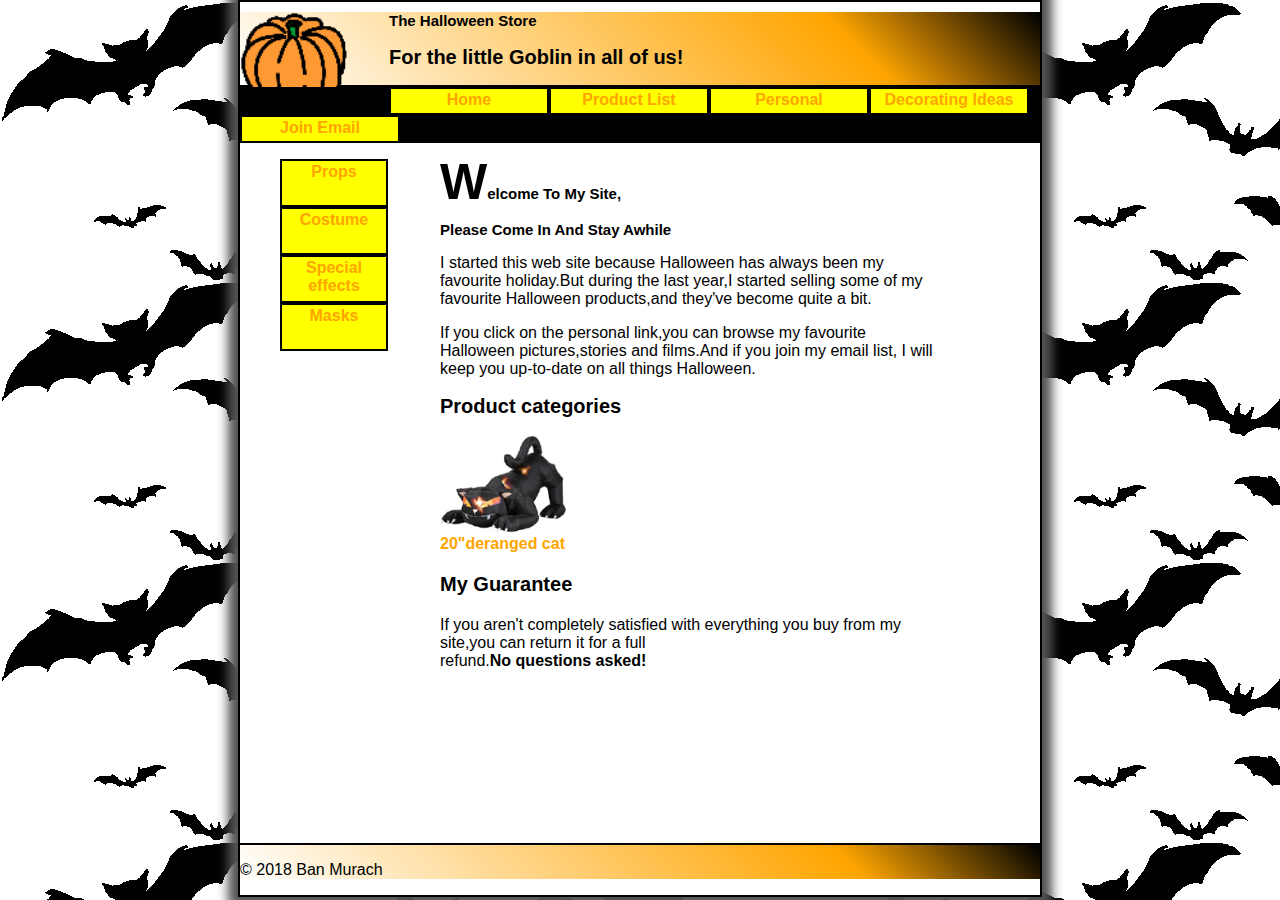
<file: homework1/index.html>
<!DOCTYPE html>

<html lang="en">
<head>
	<meta charset="utf-8" />
	<title>Halloween Store</title>
    <link rel="stylesheet" href="styles/main.css">
</head>

<body>
    <header>
        <img src="images/pumpkin.gif">
        <h1>The Halloween Store</h1>
        <h2>For the little Goblin in all of us!</h2>
    </header>
    <div>
        <nav id="nav_menu">
        <ul>
            <li><a href="index.html">Home</a></li>
            <li><a href="list.html">Product List</a></li>
            <li><a href="members.html"class="current">Personal</a></li>
            <li class="lastitem"><a href="aboutus.html">Decorating Ideas</a>
                <ul>
                    <li><a href="#">Outdoor</a></li>
                    <li><a href="#">Indoor</a></li>
                    <li><a href="#">Table</a></li>
                    <li><a href="#">Treats</a></li>
                </ul>
            </li>
            <li><a href="#">Join Email</a></li>
        </ul>
    </nav>
    </div>
    <main style="height:700px">
        <div style="float: left;height: 500px;width: 200px"><nav>
            <ul>
                <li><a href="products/props.html">Props</a></li>
                <li><a href="products/costume.html">Costume</a></li>
                <li><a href="products/special effects.html">Special effects</a></li>
                <li><a href="products/masks.html">Masks</a></li>
            </ul>
        </nav></div>
        
        <div style="float: left;height: 500px;width: 500px"><h1><tab>W</tab>elcome to my site,<h1>Please come in and stay awhile</h1>
        <p>I started this web site because Halloween has always been my favourite holiday.But during the last year,I started selling some of my favourite Halloween products,and they've become quite a bit.</p>
        <p>If you click on the personal link,you can browse my favourite Halloween pictures,stories and films.And if you join my email list, I will keep you up-to-date on all things Halloween. </p>
        
        <h2>Product categories</h2>
            <img style="margin-right: 800px;height=154px"src="images/cat1.jpg">
            <a href="images/cat1.html">20"deranged cat</a>
        
            <h3>My Guarantee</h3>
            <p>If you aren't completely satisfied with everything you buy from my site,you can return it for a full<br> refund.<strong>No questions asked!</strong></p></div>
        </main>
    <footer>
            <p>&copy; 2018 Ban Murach</p>
    </footer>
	
</body>
</html>
</file>
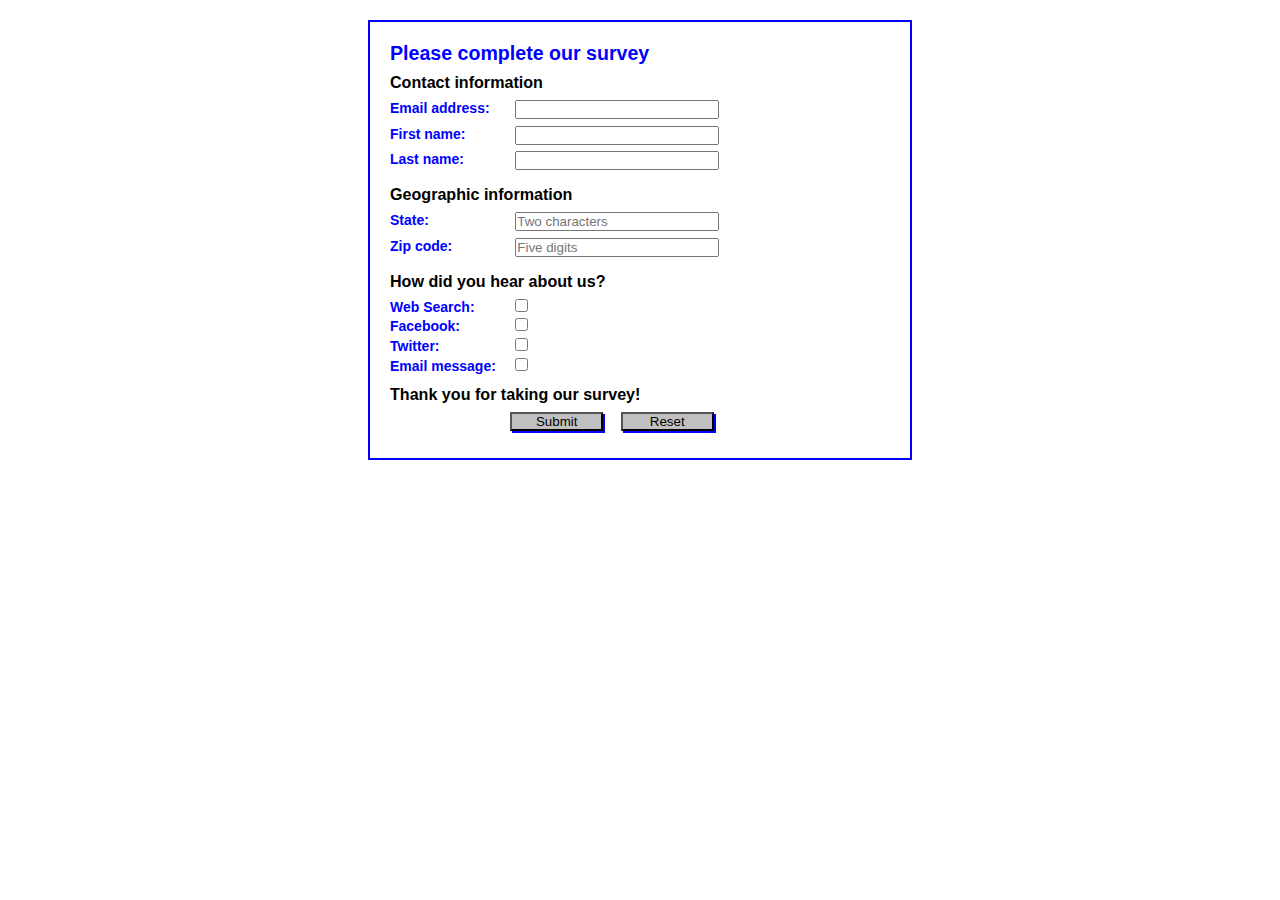
<file: week4survey /index.html>
<!DOCTYPE HTML>
<html lang="en">
<head>
	<meta charset="utf-8">
    <title>Complete a Form</title>
    <style>
    	* {
    		margin: 0;
    		padding: 0;
    	}
		body {
			font: 87.5% Arial, Helvetica, sans-serif;
			width: 500px;
		    margin: 20px auto;
		    padding: 20px;
		    border: 2px solid blue;
		}
		h1 {
			color: blue; 
			font-size: 140%;
		}
		h2 {
			font-size: 115%;
			padding: .5em 0;
		}
		label {
			color: blue;
			float: left;
			width: 8em;
			font-weight: bold;
			text-align: left;
		}
		input {
			width: 15em;
			margin: 0 0 .5em 1em;
		}
		#button, #reset {
			width: 7em;
			background-color: silver;
			box-shadow: 2px 2px 0 blue; }
		#button {
			margin-left: 9em;
		}
        input[type="checkbox"] {
            width: 13px;
        }
	</style>
</head>

<body>
<h1>Please complete our survey</h1>
<form name="myform" action="survey.php" method="post">
	
	<h2>Contact information</h2>
	<label for="email">Email address:</label>
    <input type="email" name="email" id="email"><br>
    <label for="firstname">First name:</label>
    <input type="text" name="firstname" id="firstname"><br>
    <label for="lastname">Last name:</label>
    <input type="text" name="lastname" id="lastname"><br>
    
    <h2>Geographic information</h2>
    <label for="state">State:</label>
    <input type="text" name="state" id="state" placeholder="Two characters" pattern="[A-Za-z]{2}"><br>
    <label for="zipcode">Zip code:</label>
    <input type="text" name="zipcode" id="zipcode" placeholder="Five digits" pattern="\d{5}"><br>
    
    <h2>How did you hear about us?</h2>
    <label for="websearch">Web Search:</label>
    <input type="checkbox" value="websearch" name="websearch" id="websearch"><br>
    <label for="facebook">Facebook:</label>
    <input type="checkbox" value="facebook" name="facebook" id="facebook"><br>
    <label for="twitter">Twitter:</label>
    <input type="checkbox" value="twitter" name="twitter" id="twitter"><br>
    <label for="emailmessage">Email message:</label>
    <input type="checkbox" value="emailmessage" name="emailmessage" id="emailmessage"><br>
    
    <h2>Thank you for taking our survey!</h2>
    <input type="submit" name="button" id="button" value="Submit">
    <input type="reset" name="reset" id="reset"> 
</form>
</body>
</html>
</file>
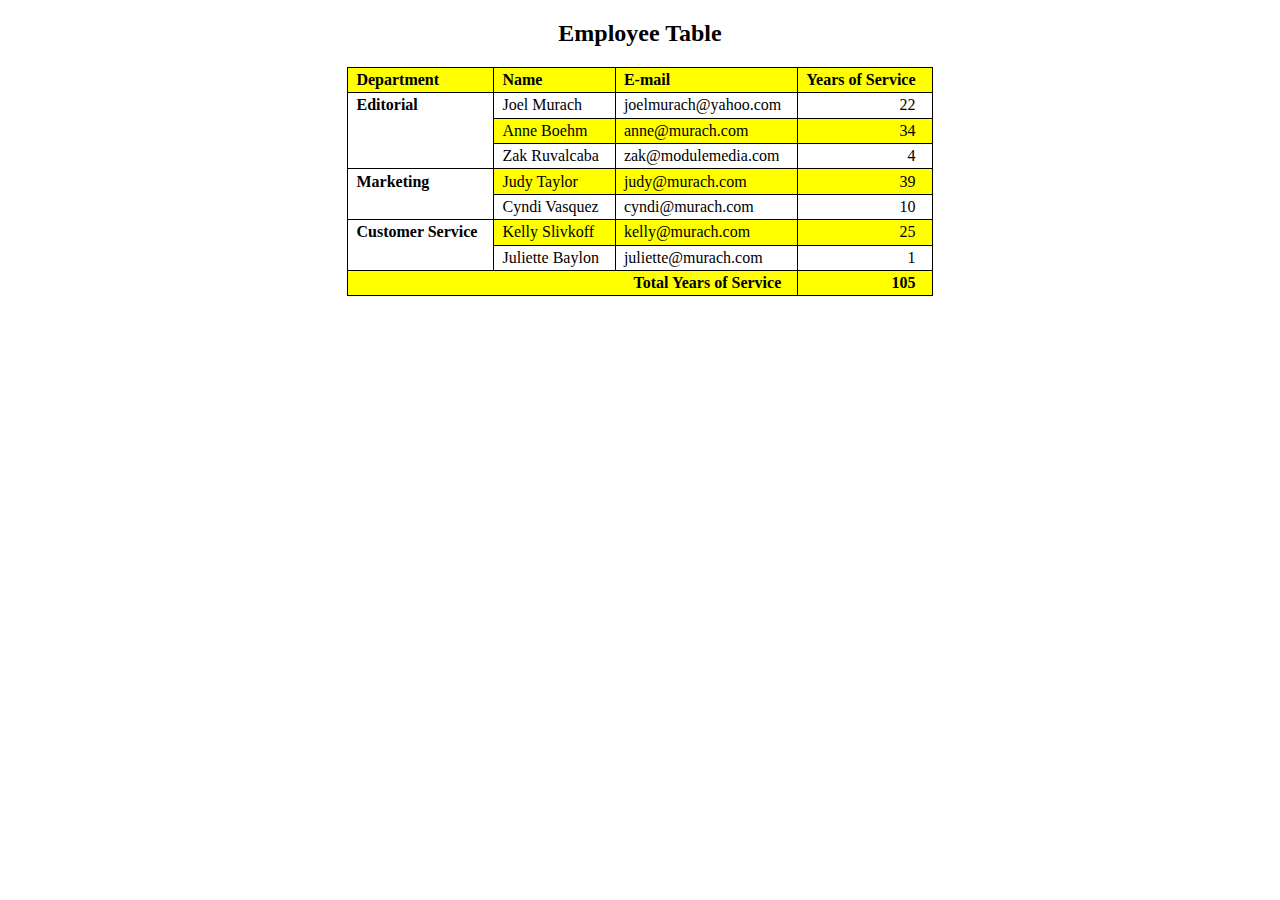
<file: week4table/index.html>
<!DOCTYPE html>
<html>
<head>
    <meta charset="utf-8">
    <title>Employee table</title>
	<style>
		body {
			width: 750px;
			margin: 0 auto;
		}
		table {
			border-collapse: collapse;
			border: 1px solid black;
			margin: 20px auto;
		}
		thead {
			background-color: yellow;
		}
		th, td {
			border: 1px solid black;
			padding: .2em 1em .2em .5em;
			text-align: left;
			vertical-align: middle;
		}
		.right {
			text-align: right;
		}
		tbody tr:nth-child(even) td {
			background-color: yellow;
		}
        figcaption {
            text-align: center;
        }
        .rowspan {
            background-color: white !important;
            font-weight: bold;
            vertical-align: top;
        }
        .colspan {
            text-align: right;
            font-weight: bold;
        }
	</style>
</head>

<body>
<figure>
    <figcaption><h2>Employee Table</h2></figcaption>
<table>
	<thead>
		<tr>
            <th>Department</th>
			<th>Name</th>
			<th>E-mail</th>
			<th class="right">Years of Service</th>
		</tr>
	</thead>
	<tbody>
		<tr>
            <td rowspan="3" class="rowspan">Editorial</td>
			<td>Joel Murach</td>
			<td>joelmurach@yahoo.com</td>
			<td class="right">22</td>
		</tr>
		<tr>
			<td>Anne Boehm</td>
			<td>anne@murach.com</td>
			<td class="right">34</td>
		</tr>
		<tr>
			<td>Zak Ruvalcaba</td>
			<td>zak@modulemedia.com</td>
			<td class="right">4</td>
		</tr>
		<tr>
            <td rowspan="2" class="rowspan">Marketing</td>
			<td>Judy Taylor</td>
			<td>judy@murach.com</td>
			<td class="right">39</td>
		</tr>
		<tr>
			<td>Cyndi Vasquez</td>
			<td>cyndi@murach.com</td>
			<td class="right">10</td>
		</tr>
		<tr> 
            <td rowspan="2" class="rowspan">Customer Service</td>
			<td>Kelly Slivkoff</td>
			<td>kelly@murach.com</td>
			<td class="right">25</td>
		</tr>
		<tr>
			<td>Juliette Baylon</td>
			<td>juliette@murach.com</td>
			<td class="right">1</td>
		</tr>
        <tr> 
            <td colspan="3" class="colspan">Total Years of Service</td>
             <td class="colspan">105</td>
          </tr>
	</tbody>
    </table>
</figure>
</body>
</html>
</file>
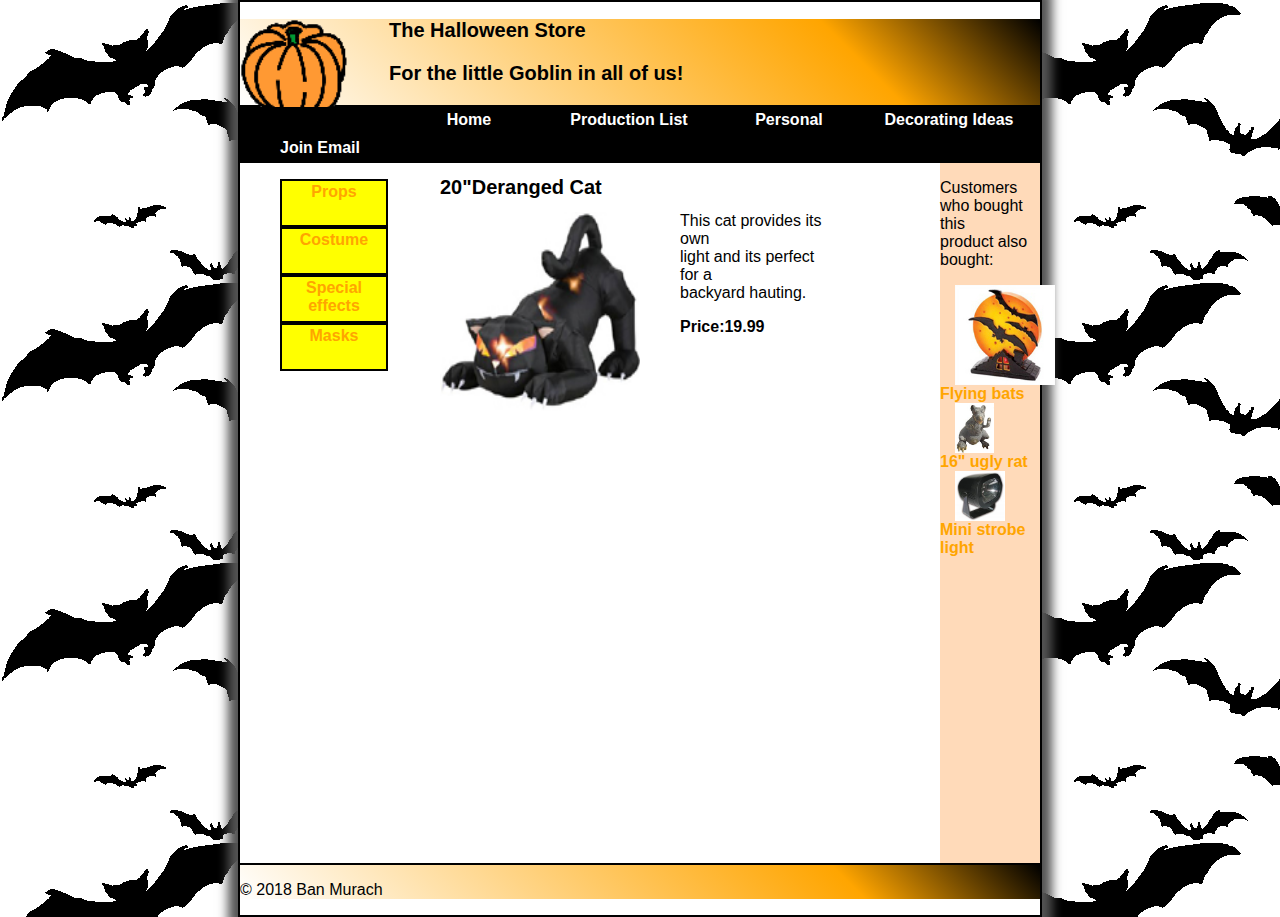
<file: homework1/cat.html>
<!DOCTYPE html>

<html lang="en">
<head>
	<meta charset="utf-8" />
	<title>Deranged Cat</title>
    <link rel="stylesheet" href="products/product.css">
</head>

<body>
    <header>
      <img src="images/pumpkin.gif"/>
      <h2>The Halloween Store</h2>
      <h3>For the little Goblin in all of us!</h3>
    </header>
    <div>
        <nav id="nav_menu">
        <ul>
         <li class="b2"><a href="index.html" class="b1">Home</a></li>
         <li class="b2"><a href="ProductionList.html" class="b1">Production List</a></li>
         <li class="b2"><a href="#" class="b1">Personal</a></li>
         <li class="b2"><a href="cat.html" class="b1">Decorating Ideas</a>
            <ul>
                <li class="b2"><a href="#" class="b1">Outdoor</a></li>
                <li class="b2"><a href="#" class="b1">Indoor</a></li>
                <li class="b2"><a href="#" class="b1">Table</a></li>
                <li class="b2"><a href="#" class="b1">Treats</a></li>
            </ul>
        </li>
        <li class="b2"><a href="#" class="b1">Join Email</a></li>
            </ul>
        </nav>
    </div>
    
    <main style="height:700px">
        <div style="float: left;height: 500px;width: 200px"><nav>
            <ul class=leftsec>
                <li><a href="products/props.html">Props</a></li>
                <li><a href="products/costume.html">Costume</a></li>
                <li><a href="products/special effects.html">Special effects</a></li>
                <li><a href="products/masks.html">Masks</a></li>
            </ul>
        </nav></div>
        
        <div style="float: left;height: 500px;width:395px">
        <h1 class="Q">20"Deranged cat</h1>
            <img  style="height: 200px;width: 200px " src="images/cat1.jpg">
            <div >This cat provides its own<br> light and its perfect for a<br> backyard hauting.
                <p><strong>Price:19.99</strong></p></div> 
        </div>
        
        <div style="float: right;height:700px;width:100px;background-color:peachpuff">
            <p>Customers who bought this<br> product also bought:</p>
            <ul style="margin-left: 0px;padding-inline-start: 0px;">
                <img style="margin-right:3px;width=50px;margin-left:15px"src="images/flying_bats.jpg">
                <a href="#">Flying bats</a>
                <img  style="width=50px;height: 50px;margin-left:15px"src="images/rat1.jpg">
                <a href="#">16" ugly rat</a>
                <img  style="width: 50px;height: 50px;margin-left:15px"src="images/strobe1.jpg">
                <a href="#">Mini strobe light</a>
            </ul>
        </div>
        </main>
    <footer>
            <p>&copy; 2018 Ban Murach</p>
    </footer>
	
</body>
</html>
</file>
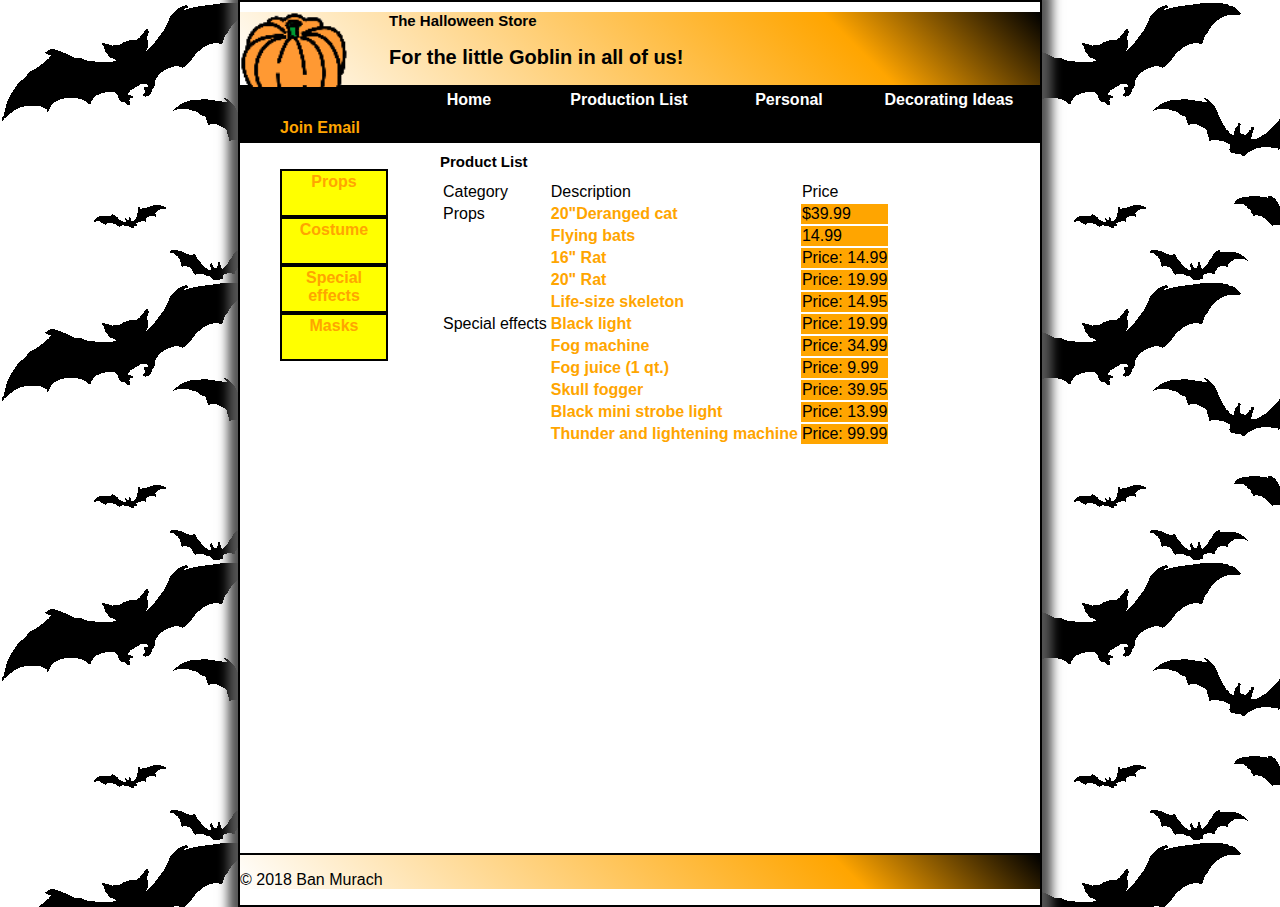
<file: homework1/ProductionList.html>
<!DOCTYPE html>

<html lang="en">
<head>
	<meta charset="utf-8" />
	<title>Halloween Store</title>
    <link rel="stylesheet" href="products/Summary.css">
</head>

<body>
    <header>
        <img src="images/pumpkin.gif">
        <h1>The Halloween Store</h1>
        <h2>For the little Goblin in all of us!</h2>
    </header>
    <div>
        <nav id="nav_menu">
    <ul>
        <li class="b2"><a href="index.html" class="b1">Home</a></li>
        <li class="b2"><a href="ProductionList.html" class="b1">Production List</a></li>
        <li class="b2"><a href="#" class="b1">Personal</a></li>
        <li class="b2"><a href="cat.html" class="b1">Decorating Ideas</a>
            <ul>
                <li class="b2"><a href="#" class="b1">Outdoor</a></li>
                <li class="b2"><a href="#" class="b1">Indoor</a></li>
                <li class="b2"><a href="#" class="b1">Table</a></li>
                <li class="b2"><a href="#" class="b1">Treats</a></li>
            </ul>
        </li>
        <li class="b2"><a href="#">Join Email</a></li>
            </ul>
</nav>
    </div>
    <main style="height:700px">
        <div style="float: left;height: 500px;width: 200px"><nav>
            <ul class=leftsec>
                <li><a href="products/props.html">Props</a></li>
                <li><a href="products/costume.html">Costume</a></li>
                <li><a href="products/special effects.html">Special effects</a></li>
                <li><a href="products/masks.html">Masks</a></li>
            </ul>
        </nav></div>
        <div>
            <h1><strong>Product List</strong></h1>
            <table>
                <tr>
                    <td>Category</td>
                    <td>Description</td>
                    <td>Price</td>
                </tr>
                <tr>
                    <td rowspan="5" style="vertical-align: top">Props</td>
                    <td><a href="#">20"Deranged cat</a></td>
                    <td style="background-color: orange">$39.99</td>
                </tr>
                <tr>
                    
                    <td><a href="#">Flying bats</a></td>
                    <td style="background-color: orange">14.99</td>
                </tr>
                <tr>
                    
                    <td><a href="#">16" Rat</a></td>
                    <td style="background-color: orange">Price: 14.99</td>
                </tr>
                <tr>
                    
                    <td><a href="#">20" Rat</a></td>
                    <td style="background-color: orange">Price: 19.99</td>
                </tr>
                <tr>
                    
                    <td><a href="#">Life-size skeleton</a></td>
                    <td style="background-color: orange">Price: 14.95</td>
                </tr>
                <tr>
                    <td rowspan="6" style="vertical-align: top">Special effects</td>
                    <td><a href="#">Black light</a></td>
                    <td style="background-color: orange">Price: 19.99</td>
                </tr>
                <tr>
                    
                    <td><a href="#">Fog machine</a></td>
                    <td style="background-color: orange">Price: 34.99</td>
                </tr>
                <tr>
                    
                    <td><a href="#">Fog juice (1 qt.)</a></td>
                    <td style="background-color: orange">Price: 9.99</td>
                </tr>
                <tr>
                    
                    <td><a href="#">Skull fogger</a></td>
                    <td style="background-color: orange">Price: 39.95  </td>                    
                </tr>
                <tr>
                    
                    <td><a href="#">Black mini strobe light</a></td>
                    <td style="background-color: orange">Price: 13.99</td>
                </tr>
                <tr>
                    
                    <td><a href="#">Thunder and lightening machine</a></td>
                    <td style="background-color: orange">Price: 99.99</td>
                </tr>
            </table>
            
        </div>
        </main>
    <footer>
            <p class=>&copy; 2018 Ban Murach</p>
    </footer>
	
</body>
</html>
</file>
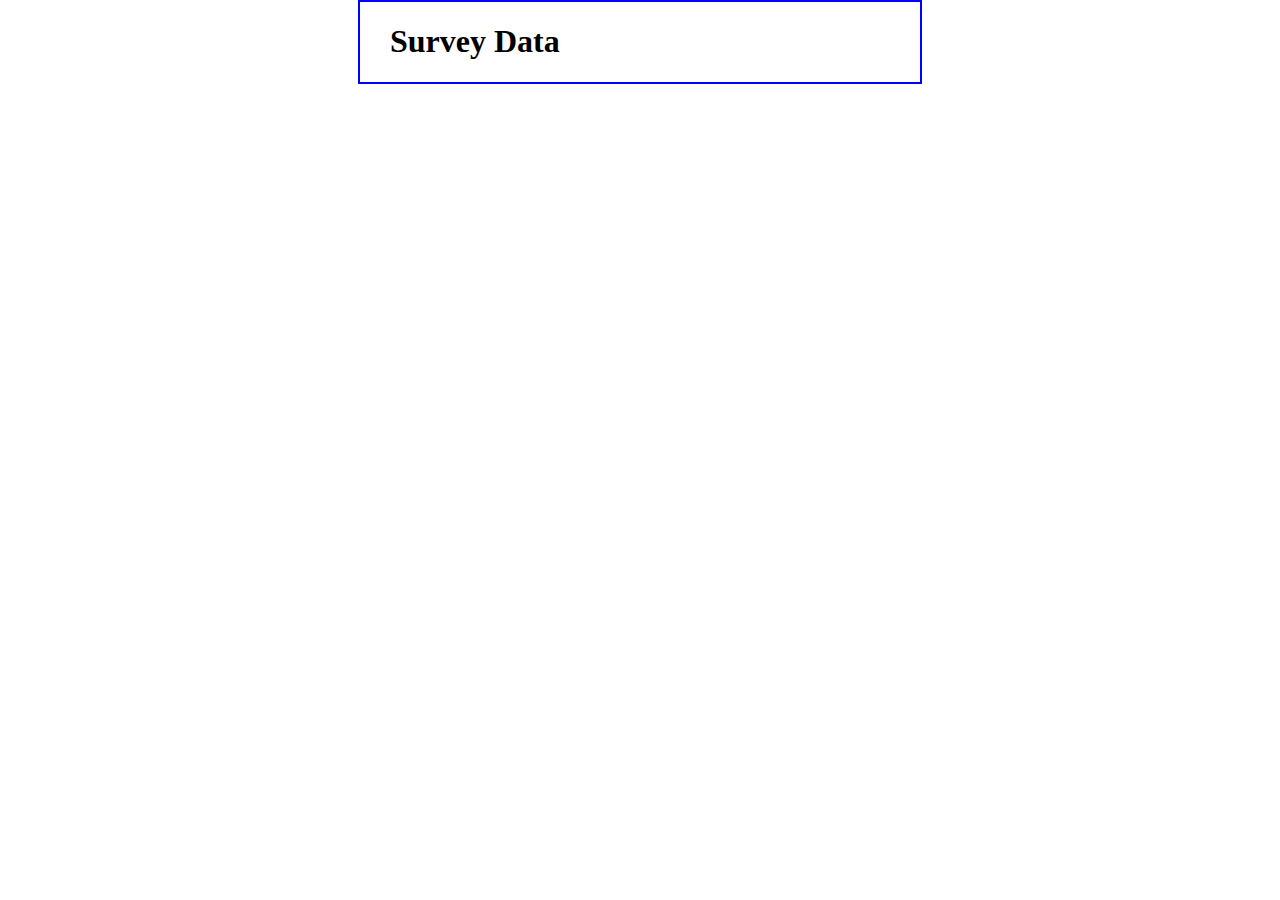
<file: week4survey /survey_data.html>
<!DOCTYPE html>
<html>
<head>
<title>Survey Data</title>
<style>
    body {
    	width: 500px;
    	margin: 0 auto;
    	padding: 0 30px;
    	border: 2px solid blue;
    }
    dt {
        font-weight: bold;
    }
</style>
<script type="text/javascript">
//<![CDATA[
var decode = function ( text ) {
    text = text.replace(/\+/g, " ");
    text = text.replace(/%[a-fA-F0-9]{2}/g, 
        function ( text ) {
            return String.fromCharCode( "0x" + text.substr(1,2));
        }
    );
    return text;
}
    
var display_data = function () {
    var query = location.search.replace("?", "");
    if ( query == "" ) return;
    
    var fields = query.split("&");
    
    if ( fields.length == 0 ) {
        document.write("<p>No data was submitted.</p>");
    } else {
        document.write("<dl>");
        var field_parts;
        for ( var i in fields ) {
            field_parts = fields[i].split("=");
            field_parts[0] = decode( field_parts[0] );
            field_parts[1] = decode( field_parts[1] );
            document.write("<dt>" + field_parts[0] + "</dt>");
            document.write("<dd>" + field_parts[1] + "</dd>");
        }
        document.write("</dl>");
    }
}
//]]>
</script>
</head>

<body>
    <h1>Survey Data</h1>
    <script>display_data();</script>
</body>
</html>
</file>
<file: homework1/styles/main.css>
html{
    background-image: url(images/bats.gif);
}
body{
    font-family: sans-serif;
    width: 800px;
    background-color: white;
    border:2px solid black;
    -moz-box-shadow:0 0 10px 10px #545454;
    -webkit-box-shadow:0 0 10px 10px #545454;
    box-shadow: 0 0 10px 10px #545454;
    margin: auto; 
    background-repeat:repeat-x;
    background-repeat: repeat-y;
}
.qzc{
    font-size: 40px;
    color: orange;
    font-style: italic;
    font-weight: bold;
    text-shadow: black;
    margin-top: 0;
}
.qzc1{
    font-size:20px;
}
h2{
    font-size: 20px;
    
}
h3{
    font-size: 20px;
    
}
img{
    float: left;
    height: 100px;
    margin-right:40px;
}
h1{
    font-size:15px;
    text-transform: capitalize;
    
}
p.qzc2{
    font-size: 15px;
    text-align: center;
}
a{
    color: orange;
    font-weight: bold;
    margin-left: 0px;
    transition: color 1s ease-in 1s;
    text-decoration: none;
}
a:hover{
    color:green;
}
li{
    padding: 2px;
    border: 2px solid black;
    background-color: yellow;
    width: 100px ;
    height: 40px;
    text-align: center;
    list-style: none;
}
tab{
    font-size: 50px;
}
header{
    background:linear-gradient(45deg, white, orange 75%, black)!important;
    border-bottom:2px solid black; 
    linear-gradient(45deg, white, orange 75%, black);
}
footer{
    background:linear-gradient(45deg, white, orange 75%, black) !important;
    border-top:2px solid black;
    linear-gradient(45deg, white, orange 75%, black);
}

a.qzc3{
    transition: color 1s ease-in 1s;
}
a.qzc3:hover{
    color: gray;
}

#nav_menu ul{
    list-style:none;
    position: relative;
    margin: auto;
    padding-inline-start:0px;
    background-color: black !important;
}
#nav_menu ul li{
    float: left;
    width: 152px;
    height: 20px;
}
#nav_menu ul ul{
    display: none;
    position: absolute;
    top: 100%;
}
#nav_menu ul ul li{
    float: none;
}
#nav_menu ul li:hover>ul{
    display: block;
}
#nav_menu>ul::after{
    content: "";
    display: block;
    clear: both;
}
.b1{
    color: white;
}
.b2{
    background-color: black;
}
</file>
<file: homework1/products/product.css>
html{
    background-image:url(bats.gif);
}
body{
    font-family: sans-serif;
    width: 800px;
    background-color: white;
    border:2px solid black;
    -moz-box-shadow:0 0 10px 10px #545454;
    -webkit-box-shadow:0 0 10px 10px #545454;
    box-shadow: 0 0 10px 10px #545454;
    margin: auto; 
    background-repeat:repeat-x;
    background-repeat: repeat-y;
}
.qzc{
    font-size: 40px;
    color: orange;
    font-style: italic;
    font-weight: bold;
    text-shadow: black;
    margin-top: 0;
}
.qzc1{
    font-size:20px;
}
h2{
    font-size: 20px;
    
}
h3{
    font-size: 20px;
    
}
img{
    float: left;
    height: 100px;
    margin-right:40px;
}
h1{
    font-size:15px;
    text-transform: capitalize;
    
}
p.qzc2{
    font-size: 15px;
    text-align: center;
}
a{
    color: orange;
    font-weight: bold;
    margin-left: 0px;
    transition: color 1s ease-in 1s;
    text-decoration: none;
}
a:hover{
    color:green;
}
li{
    padding: 2px;
    border: 2px solid black;
    background-color: yellow;
    width: 100px ;
    height: 40px;
    text-align: center;
    list-style: none;
}
tab{
    font-size: 50px;
}
header{
    background:linear-gradient(45deg, white, orange 75%, black)!important;
    border-bottom:2px solid black; 
    linear-gradient(45deg, white, orange 75%, black);
}
footer{
    background:linear-gradient(45deg, white, orange 75%, black) !important;
    border-top:2px solid black;
    linear-gradient(45deg, white, orange 75%, black);
}

a.qzc3{
    transition: color 1s ease-in 1s;
}
a.qzc3:hover{
    color: gray;
}

#nav_menu ul{
    list-style:none;
    position: relative;
    margin: auto;
    padding-inline-start:0px;
    background-color: black !important;
}
#nav_menu ul li{
    float: left;
    width: 152px;
    height: 20px;
}
#nav_menu ul ul{
    display: none;
    position: absolute;
    top: 100%;
}
#nav_menu ul ul li{
    float: none;
}
#nav_menu ul li:hover>ul{
    display: block;
}
#nav_menu>ul::after{
    content: "";
    display: block;
    clear: both;
}
.b1{
    color: white;
}
.b2{
    background-color: black;
}
.Q{
    font-size: 20px;
}
.Z{
   background-color: none;
}
.C{
}
</file>
<file: homework1/products/Summary.css>
html{
    background-image:url(bats.gif);
}
body{
    font-family: sans-serif;
    width: 800px;
    background-color: white;
    border:2px solid black;
    -moz-box-shadow:0 0 10px 10px #545454;
    -webkit-box-shadow:0 0 10px 10px #545454;
    box-shadow: 0 0 10px 10px #545454;
    margin: auto; 
    background-repeat:repeat-x;
    background-repeat: repeat-y;
}
.qzc{
    font-size: 40px;
    color: orange;
    font-style: italic;
    font-weight: bold;
    text-shadow: black;
    margin-top: 0;
}
.qzc1{
    font-size:20px;
}
h2{
    font-size: 20px;
    
}
h3{
    font-size: 20px;
    
}
img{
    float: left;
    height: 100px;
    margin-right:40px;
}
h1{
    font-size:15px;
    text-transform: capitalize;
    
}
p.qzc2{
    font-size: 15px;
    text-align: center;
}
a{
    color: orange;
    font-weight: bold;
    margin-left: 0px;
    transition: color 1s ease-in 1s;
    text-decoration: none;
}
a:hover{
    color:green;
}
li{
    padding: 2px;
    border: 2px solid black;
    background-color: yellow;
    width: 100px ;
    height: 40px;
    text-align: center;
    list-style: none;
}
tab{
    font-size: 50px;
}
header{
    background:linear-gradient(45deg, white, orange 75%, black)!important;
    border-bottom:2px solid black; 
    linear-gradient(45deg, white, orange 75%, black);
}
footer{
    background:linear-gradient(45deg, white, orange 75%, black) !important;
    border-top:2px solid black;
    linear-gradient(45deg, white, orange 75%, black);
}

a.qzc3{
    transition: color 1s ease-in 1s;
}
a.qzc3:hover{
    color: gray;
}

#nav_menu ul{
    list-style:none;
    position: relative;
    margin: auto;
    padding-inline-start:0px;
    background-color: black !important;
}
#nav_menu ul li{
    float: left;
    width: 152px;
    height: 20px;
}
#nav_menu ul ul{
    display: none;
    position: absolute;
    top: 100%;
}
#nav_menu ul ul li{
    float: none;
}
#nav_menu ul li:hover>ul{
    display: block;
}
#nav_menu>ul::after{
    content: "";
    display: block;
    clear: both;
}
.b1{
    color: white;
}
.b2{
    background-color: black;
}
.Q{
    font-size: 20px;
}
.Z{
   background-color: none;
}
.c1{
    font-size: 20px;
    text-align: center;
    margin-left: 5px;
    margin-right: 20px;
}
</file>
